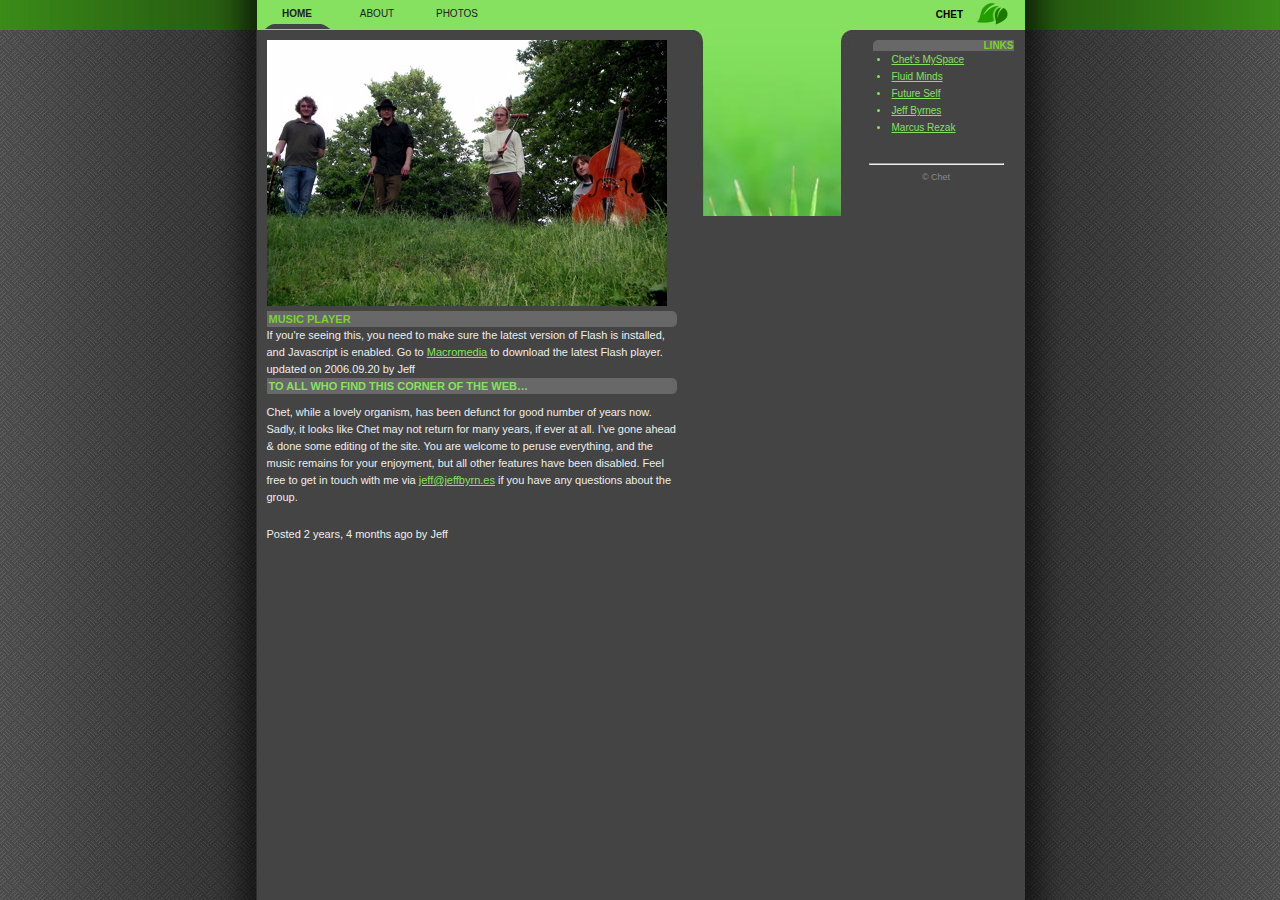
<file: index.html>
<!DOCTYPE html PUBLIC "-//W3C//DTD XHTML 1.0 Strict//EN" "http://www.w3.org/TR/xhtml1/DTD/xhtml1-strict.dtd">

<html xmlns="http://www.w3.org/1999/xhtml">

    <head profile="http://gmpg.org/xfn/11">
    <meta http-equiv="Content-Type" content="text/html; charset=UTF-8" />

    <title>Chet [the band]</title>

    <meta name="microid" content="192437f804d96edeefeba399f84c0d3f6626c765" />
    <meta name="microid" content="mailto+http:sha1:192437f804d96edeefeba399f84c0d3f6626c765" />

    <script>
    var _gaq = _gaq || [];
    _gaq.push(['_setAccount','UA-583944-2']);
    _gaq.push(['_trackPageview'],['_trackPageLoadTime']);
    (function() {
        var ga = document.createElement('script'); ga.async = true;
        ga.src = ('https:' == document.location.protocol ? 'https://ssl' : 'http://www') + '.google-analytics.com/ga.js';
        var s = document.getElementsByTagName('script')[0]; s.parentNode.insertBefore(ga, s);
    })();
    </script>

    <link rel="stylesheet" href="/style.css" media="screen" />
    <script src="/js/swfobject.js?ver=1.4.4"></script>
    <!-- <script src="//ajax.googleapis.com/ajax/libs/swfobject/2.2/swfobject.js"></script> -->

    <meta name="robots" content="index,follow,noodp,noydir" />
    <meta name="description" content="Chet, a band made up of four Berklee alumni. Currently on indefinite hiatus, but enjoy our music all the same!" />
    <meta name="keywords" content="music, Chet, Berklee, Boston, rock, bluegrass, jazz" />
</head>

<body class="home blog">
    <div id="page">
        <div id="header">
            <div id="headerimg">
                <div id="menu">

                    <!-- begin navigation bar -->
                    <ul>
                        <li class="page_item active"><a href='http://www.chetband.com'>Home</a></li>
                        <li><a href="/about/">About</a></li>
                        <li><a href="/photos/">Photos</a></li>
                    </ul>

                    <!-- end navigation bar -->

                    <div id="title">
                        <h1><a href="/">Chet</a></h1>
                    </div>

                    <div class="description">
                        wonders from the bowels of the earth
                    </div>
                </div>

            </div>
        </div><!-- end #header -->
        <div id="wrapper">
            <div id="content">

                <img src="/images/headers/2.jpg" alt="Full Band Picture" width="400" height="266" />

                <div class="post">
                    <h2><span>Music Player</span></h2>

                    <div class="entry">
                        <div id="flashcontent">

                            If you're seeing this, you need to make sure the latest version of Flash is installed, and Javascript is enabled.  Go to <a href="http://www.macromedia.com/go/getflashplayer" rel="external">Macromedia</a> to download the latest Flash player.
                        </div>

                        <script>
//<![CDATA[
                            var so = new SWFObject("/xspf_player_slim.swf?playlist_url=http%3A%2F%2Fwww%2Echetband%2Ecom%2Fxspf%5Fplaylist%2Exspf&amp;autoload=true", "music-player", "400", "15", "6", "#e6e6e6");
                            so.write("flashcontent");
//]]>
                        </script>
                    </div>
                    <small>updated on 2006.09.20 by Jeff</small>
                </div>


                <div class="post" id="post-24">

                    <h2><span><a href="/2009/07/13/to-all-who-find-u/" rel="bookmark" title="Permanent Link to To All Who Find This Corner of the Web…">To All Who Find This Corner of the Web…</a></span></h2>

                    <div class="entry">
                        <p>Chet, while a lovely organism, has been defunct for good number of years now. Sadly, it looks like Chet may not return for many years, if ever at all. I’ve gone ahead <span class="amp">&amp;</span> done some editing of the site. You are welcome to peruse everything, and the music remains for your enjoyment, but all other features have been disabled. Feel free to get in touch with me via <a href="mailto:&#106;&#101;&#102;&#102;&#64;&#106;&#101;&#102;&#102;&#98;&#121;&#114;&#110;&#46;&#101;&#115;?subject=Chet website email">jeff@jeffbyrn.es</a> if you have any questions about the group.</p>
                    </div>

                    <p class="postmetadata">Posted <span class="published_sm" title="2009-07-13T20:00:57-0500">2 years, 4 months ago</span> by Jeff</p>

                </div>

            </div><!-- end #content -->

            <div id="sidebar">
                <ul>
                    <li id="linkcat-5" class="widget widget_links"><h2 class="widgettitle">Links</h2>
                        <ul class='xoxo blogroll'>
                            <li><a href="http://www.myspace.com/chettheband" rel="me" target="" onclick="javascript:_gaq.push(['_trackEvent','outbound-blogroll','http://www.myspace.com/chettheband']);">Chet&#8217;s MySpace</a></li>
                            <li><a href="http://www.fluidmindsmusic.com/" rel="friend met colleague" title="Our friend Christian Rogala&#8217;s awesome rock band" target="" onclick="javascript:_gaq.push(['_trackEvent','outbound-blogroll','http://www.fluidmindsmusic.com/']);">Fluid Minds</a></li>
                            <li><a href="http://www.futureselfmusic.com/" rel="friend met co-worker colleague" title="Future Self, a project of Will Mitchell" target="" onclick="javascript:_gaq.push(['_trackEvent','outbound-blogroll','http://www.futureselfmusic.com/']);">Future Self</a></li>
                            <li><a href="http://jeffbyrn.es/" rel="friend met colleague" title="Jeff&#8217;s website" target="" onclick="javascript:_gaq.push(['_trackEvent','outbound-blogroll','http://www.jeffbyrn.es/']);">Jeff Byrnes</a></li>
                            <li><a href="http://www.marcusrezak.com/" rel="friend met colleague" title="Our friend Marcus Rezak&#8217;s website" target="" onclick="javascript:_gaq.push(['_trackEvent','outbound-blogroll','http://www.marcusrezak.com/']);">Marcus Rezak</a></li>

                        </ul>
                    </li>
                </ul>

                <div id="footer">
                    <hr />
                    <p>© <?php echo date('Y'); ?> Chet</p>
                </div>
            </div><!-- end #sidebar -->
        </div><!-- end #wrapper -->
    </div><!-- end #page -->
</body>
</html>
</file>
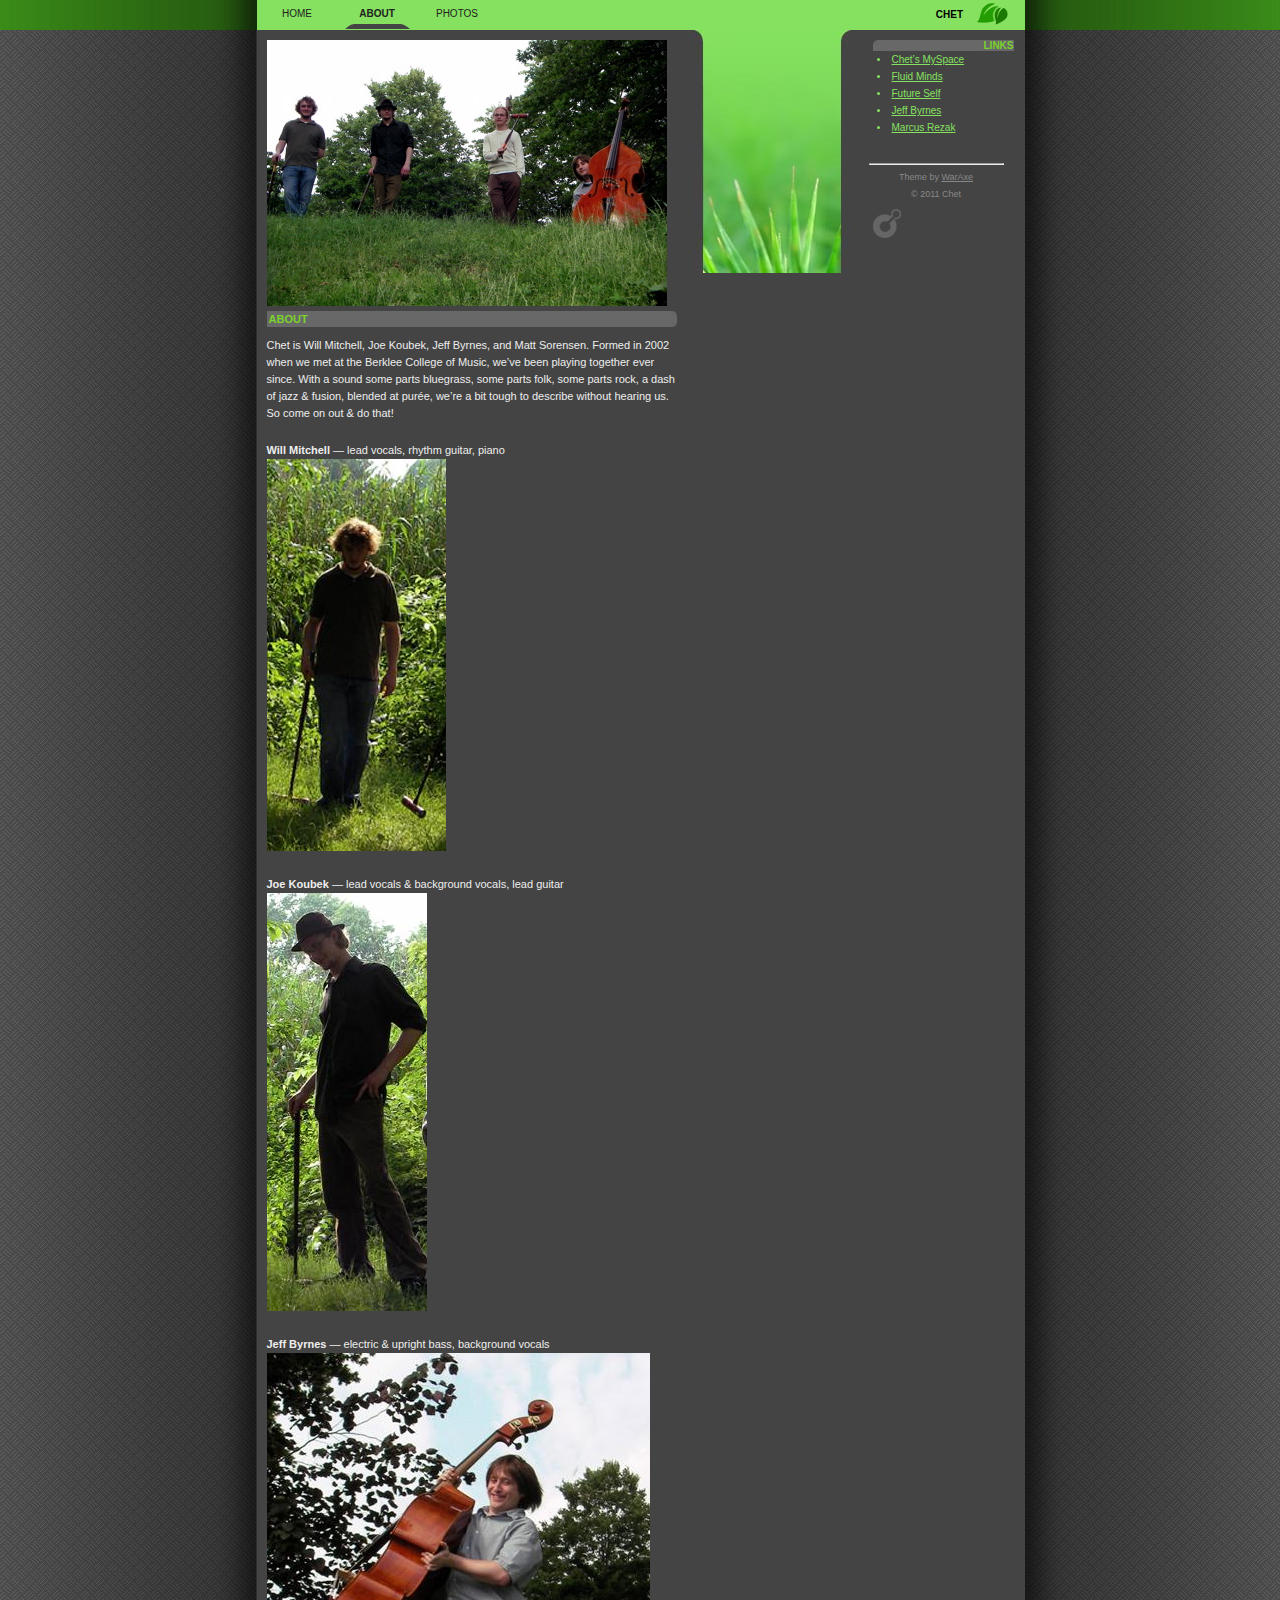
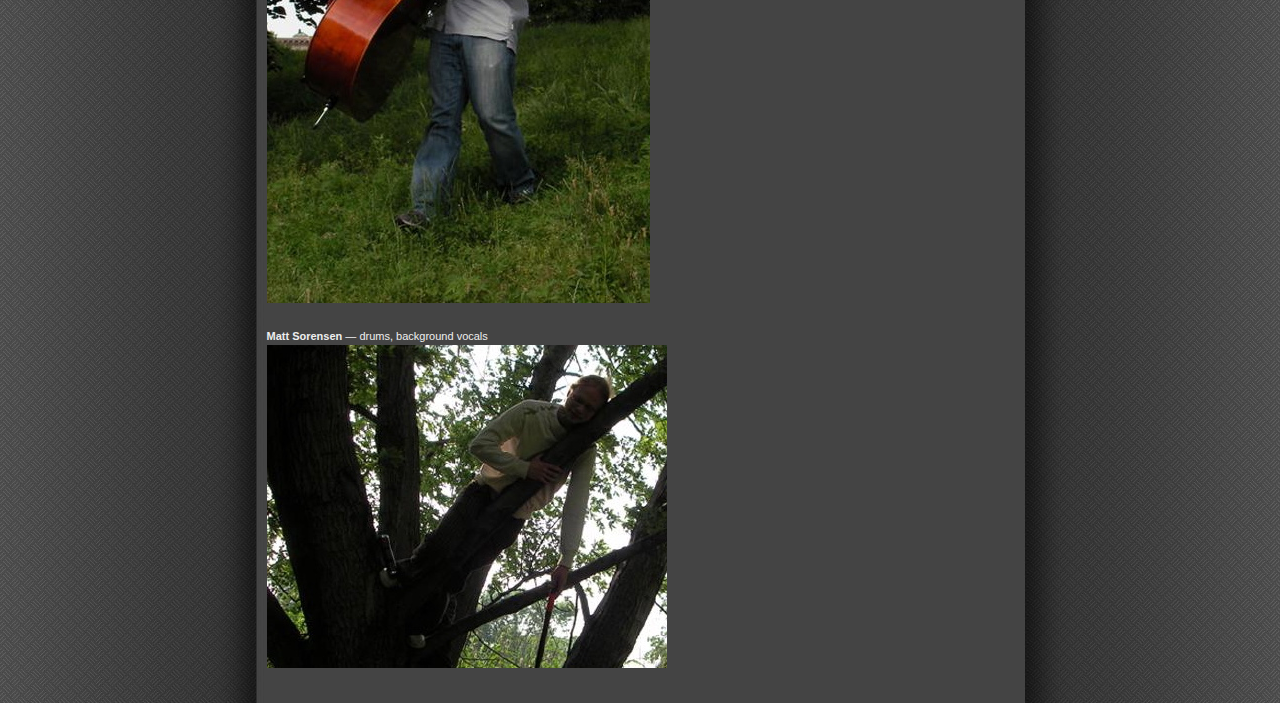
<file: about/index.html>
<!DOCTYPE html PUBLIC "-//W3C//DTD XHTML 1.0 Strict//EN" "http://www.w3.org/TR/xhtml1/DTD/xhtml1-strict.dtd">

<html xmlns="http://www.w3.org/1999/xhtml">

    <head profile="http://gmpg.org/xfn/11">
    <meta http-equiv="Content-Type" content="text/html; charset=UTF-8" />

    <title>About | Chet</title>

    <meta name="microid" content="192437f804d96edeefeba399f84c0d3f6626c765" />
    <meta name="microid" content="mailto+http:sha1:192437f804d96edeefeba399f84c0d3f6626c765" />

    <script>
    var _gaq = _gaq || [];
    _gaq.push(['_setAccount','UA-583944-2']);
    _gaq.push(['_trackPageview'],['_trackPageLoadTime']);
    (function() {
        var ga = document.createElement('script'); ga.async = true;
        ga.src = ('https:' == document.location.protocol ? 'https://ssl' : 'http://www') + '.google-analytics.com/ga.js';
        var s = document.getElementsByTagName('script')[0]; s.parentNode.insertBefore(ga, s);
    })();
    </script>

    <link rel="stylesheet" href="/style.css" media="screen" />

    <meta name="robots" content="index,follow,noodp,noydir" />
    <meta name="description" content="Chet is Will Mitchell, Joe Koubek, Jeff Byrnes, and Matt Sorensen. Formed in 2002 when we met at the Berklee College of Music, we’ve been playing together" />
</head>

<body class="page page-id-12 page-template-default">
    <div id="page">
        <div id="header">
            <div id="headerimg">
                <div id="menu">

                    <!-- begin navigation bar -->
                    <ul>
                        <li class="page_item"><a href="/">Home</a></li>
                        <li class="active"><a href="/about/">About</a></li>
                        <li><a href="/photos/">Photos</a></li>
                    </ul>

                    <!-- end navigation bar -->

                    <div id="title">
                        <h1><a href="/">Chet</a></h1>
                    </div>

                    <div class="description">
                        wonders from the bowels of the earth
                    </div>
                </div>

            </div>
        </div><!-- end #header -->
        <div id="wrapper">
            <div id="content">

                <img src="/images/headers/2.jpg" alt="Full Band Picture" width="400" height="266" />

                <div class="post" id="post-12">
                <h2><span>About</span></h2>
                    <div class="entrytext">

                        <p>Chet is Will Mitchell, Joe Koubek, Jeff Byrnes, and Matt Sorensen.  Formed in 2002 when we met at the Berklee College of Music, we’ve been playing together ever since.  With a sound some parts bluegrass, some parts folk, some parts rock, a dash of jazz <span class="amp">&amp;</span> fusion, blended at purée, we’re a bit tough to describe without hearing us.  So come on out <span class="amp">&amp;</span> do that!</p>

                        <p><strong>Will Mitchell</strong> — lead vocals, rhythm guitar, piano<br />
                        <img alt="Will Mitchell" src="/images/will.jpg" /></p>

                        <p><strong>Joe Koubek</strong> — lead vocals <span class="amp">&amp;</span> background vocals, lead guitar<br />

                        <img alt="Joe Koubek" src="/images/joe.jpg" /></p>

                        <p><strong>Jeff Byrnes</strong> — electric <span class="amp">&amp;</span> upright bass, background vocals<br />
                        <img alt="Jeff Byrnes" src="/images/jeff.jpg" /></p>

                        <p><strong>Matt Sorensen</strong> — drums, background vocals<br />
                        <img alt="Matt Sorensen" src="/images/matt.jpg" /></p>


                    </div>

                </div>

            </div><!-- end #content -->

            <div id="sidebar">
                <ul>
                    <li id="linkcat-5" class="widget widget_links"><h2 class="widgettitle">Links</h2>
                        <ul class='xoxo blogroll'>
                            <li><a href="http://www.myspace.com/chettheband" rel="me" target="" onclick="javascript:_gaq.push(['_trackEvent','outbound-blogroll','http://www.myspace.com/chettheband']);">Chet&#8217;s MySpace</a></li>
                            <li><a href="http://www.fluidmindsmusic.com/" rel="friend met colleague" title="Our friend Christian Rogala&#8217;s awesome rock band" target="" onclick="javascript:_gaq.push(['_trackEvent','outbound-blogroll','http://www.fluidmindsmusic.com/']);">Fluid Minds</a></li>
                            <li><a href="http://www.futureselfmusic.com/" rel="friend met co-worker colleague" title="Future Self, a project of Will Mitchell" target="" onclick="javascript:_gaq.push(['_trackEvent','outbound-blogroll','http://www.futureselfmusic.com/']);">Future Self</a></li>
                            <li><a href="http://thejeffbyrnes.com/" rel="friend met colleague" title="Jeff&#8217;s website/blog" target="" onclick="javascript:_gaq.push(['_trackEvent','outbound-blogroll','http://thejeffbyrnes.com/']);">Jeff Byrnes</a></li>
                            <li><a href="http://www.marcusrezak.com/" rel="friend met colleague" title="Our friend Marcus Rezak&#8217;s website" target="" onclick="javascript:_gaq.push(['_trackEvent','outbound-blogroll','http://www.marcusrezak.com/']);">Marcus Rezak</a></li>

                        </ul>
                    </li>
                </ul>

                <div id="footer">
                    <hr />
                    <p>Theme by <a href="http://www.negative99.com">WarAxe</a><br />
                    © 2011 Chet<br />
                    <a href="http://fullahead.org" title="designed by fullahead.org" class="fullAhead"></a></p>
                </div>
            </div><!-- end #sidebar -->
        </div><!-- end #wrapper -->
    </div><!-- end #page -->
</body>
</html>
</file>
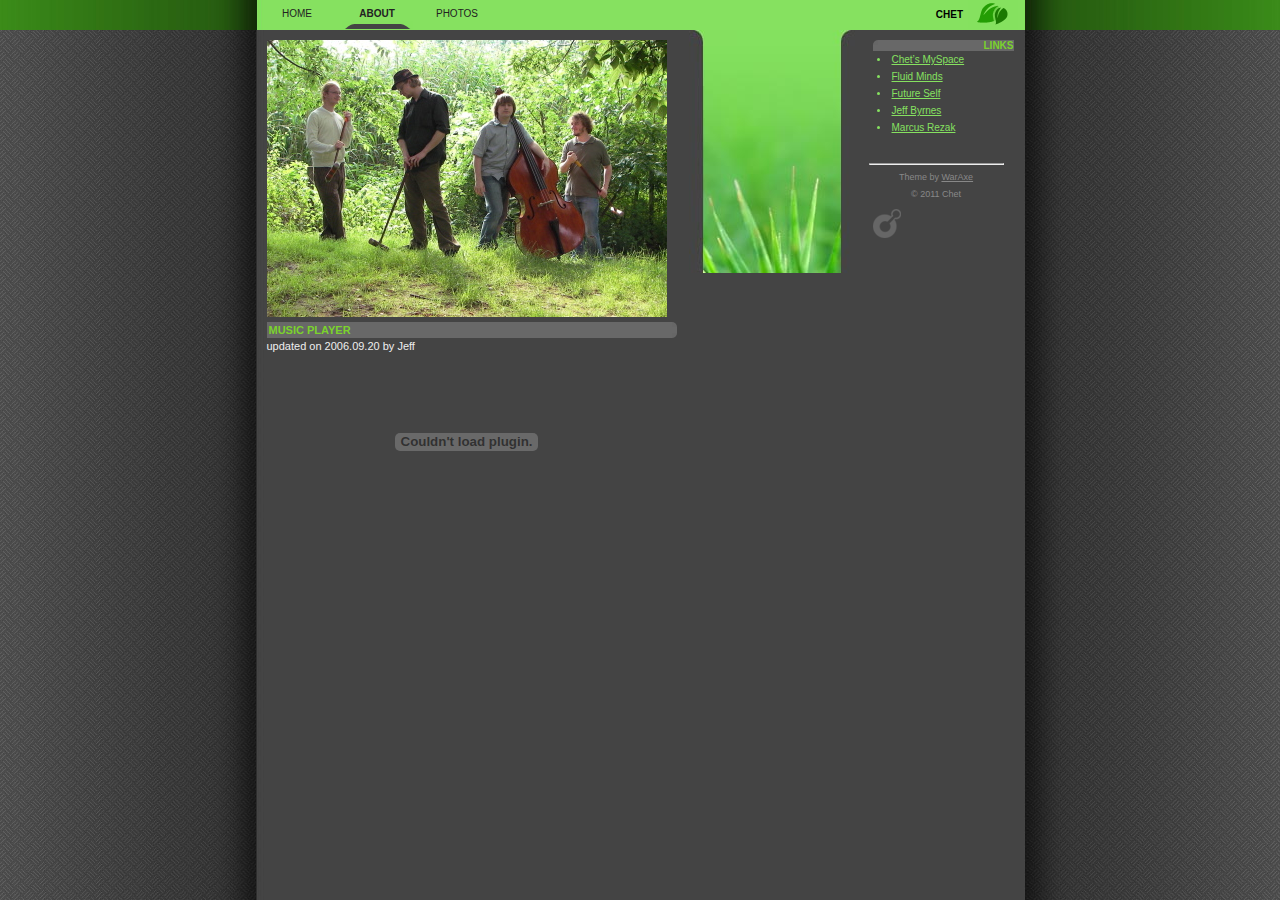
<file: music/index.html>
<!DOCTYPE html PUBLIC "-//W3C//DTD XHTML 1.0 Strict//EN" "http://www.w3.org/TR/xhtml1/DTD/xhtml1-strict.dtd">

<html xmlns="http://www.w3.org/1999/xhtml">

    <head profile="http://gmpg.org/xfn/11">
    <meta http-equiv="Content-Type" content="text/html; charset=UTF-8" />

    <title>Music -- Chet</title>

    <meta name="microid" content="192437f804d96edeefeba399f84c0d3f6626c765" />
    <meta name="microid" content="mailto+http:sha1:192437f804d96edeefeba399f84c0d3f6626c765" />

    <script>
    var _gaq = _gaq || [];
    _gaq.push(['_setAccount','UA-583944-2']);
    _gaq.push(['_trackPageview'],['_trackPageLoadTime']);
    (function() {
        var ga = document.createElement('script'); ga.async = true;
        ga.src = ('https:' == document.location.protocol ? 'https://ssl' : 'http://www') + '.google-analytics.com/ga.js';
        var s = document.getElementsByTagName('script')[0]; s.parentNode.insertBefore(ga, s);
    })();
    </script>

    <link rel="stylesheet" href="/style.css" media="screen" />
    <script src="/js/swfobject.js?ver=1.4.4"></script>
    <!-- <script src="//ajax.googleapis.com/ajax/libs/swfobject/2.2/swfobject.js"></script> -->

    <meta name="robots" content="index,follow,noodp,noydir" />
    <meta name="description" content="Chet, a band made up of four Berklee alumni. Currently on indefinite hiatus, but enjoy our music all the same!" />
    <meta name="keywords" content="music, Chet, Berklee, Boston, rock, bluegrass, jazz" />
</head>
<body class="page page-id-12 page-template-default">
    <div id="page">
        <div id="header">
            <div id="headerimg">
                <div id="menu">

                    <!-- begin navigation bar -->
                    <ul>
                        <li class="page_item"><a href="/">Home</a></li>
                        <li class="active"><a href="/about/">About</a></li>
                        <li><a href="/photos/">Photos</a></li>
                    </ul>

                    <!-- end navigation bar -->

                    <div id="title">
                        <h1><a href="/">Chet</a></h1>
                    </div>

                    <div class="description">
                        wonders from the bowels of the earth
                    </div>
                </div>

            </div>
        </div><!-- end #header -->

        <div id="wrapper">
            <div id="content">
                <div id="text">
                    <img src="/images/theband_fens.jpg" />

                    <div class="post" id="post-2">
                        <h2><span>Music Player</span></h2>
                        <small>updated on 2006.09.20 by Jeff</small>

                        <div class="entry">
                            <p>
                            <object classid="clsid:d27cdb6e-ae6d-11cf-96b8-444553540000" codebase="http://fpdownload.macromedia.com/pub/shockwave/cabs/flash/swflash.cab#version=7,0,0,0" id="xspf_player" align="middle" height="153" width="400">
                                <param name="allowScriptAccess" value="sameDomain">
                                <param name="movie" value="xspf_player.swf?playlist_url=http%3A%2F%2Fwww%2Echetband%2Ecom%2Fxspf%5Fplaylist%2Exspf&autoload=true">
                                <param name="quality" value="high">
                                <param name="bgcolor" value="#e6e6e6">
                                <embed src="xspf_player.swf?playlist_url=http%3A%2F%2Fwww%2Echetband%2Ecom%2Fxspf%5Fplaylist%2Exspf&autoload=true" quality="high" bgcolor="#e6e6e6" name="xspf_player" allowscriptaccess="sameDomain" type="application/x-shockwave-flash" pluginspage="http://www.macromedia.com/go/getflashplayer" align="center" height="153" width="400">
                            </object>
                            </p>
                        </div>
                    </div>
                </div>

                <div id="image">
                    <div id="plant"></div>
                </div>
            </div><!-- end #content -->

            <div id="sidebar">
                <ul>
                    <li id="linkcat-5" class="widget widget_links"><h2 class="widgettitle">Links</h2>
                        <ul class='xoxo blogroll'>
                            <li><a href="http://www.myspace.com/chettheband" rel="me" target="" onclick="javascript:_gaq.push(['_trackEvent','outbound-blogroll','http://www.myspace.com/chettheband']);">Chet&#8217;s MySpace</a></li>
                            <li><a href="http://www.fluidmindsmusic.com/" rel="friend met colleague" title="Our friend Christian Rogala&#8217;s awesome rock band" target="" onclick="javascript:_gaq.push(['_trackEvent','outbound-blogroll','http://www.fluidmindsmusic.com/']);">Fluid Minds</a></li>
                            <li><a href="http://www.futureselfmusic.com/" rel="friend met co-worker colleague" title="Future Self, a project of Will Mitchell" target="" onclick="javascript:_gaq.push(['_trackEvent','outbound-blogroll','http://www.futureselfmusic.com/']);">Future Self</a></li>
                            <li><a href="http://thejeffbyrnes.com/" rel="friend met colleague" title="Jeff&#8217;s website/blog" target="" onclick="javascript:_gaq.push(['_trackEvent','outbound-blogroll','http://thejeffbyrnes.com/']);">Jeff Byrnes</a></li>
                            <li><a href="http://www.marcusrezak.com/" rel="friend met colleague" title="Our friend Marcus Rezak&#8217;s website" target="" onclick="javascript:_gaq.push(['_trackEvent','outbound-blogroll','http://www.marcusrezak.com/']);">Marcus Rezak</a></li>

                        </ul>
                    </li>
                </ul>

                <div id="footer">
                    <hr />
                    <p>Theme by <a href="http://www.negative99.com">WarAxe</a><br />
                    © 2011 Chet<br />
                    <a href="http://fullahead.org" title="designed by fullahead.org" class="fullAhead"></a></p>
                </div>
            </div><!-- end #sidebar -->
        </div><!-- end #wrapper -->
    </div><!-- end #page -->
</body>
</html>
</file>
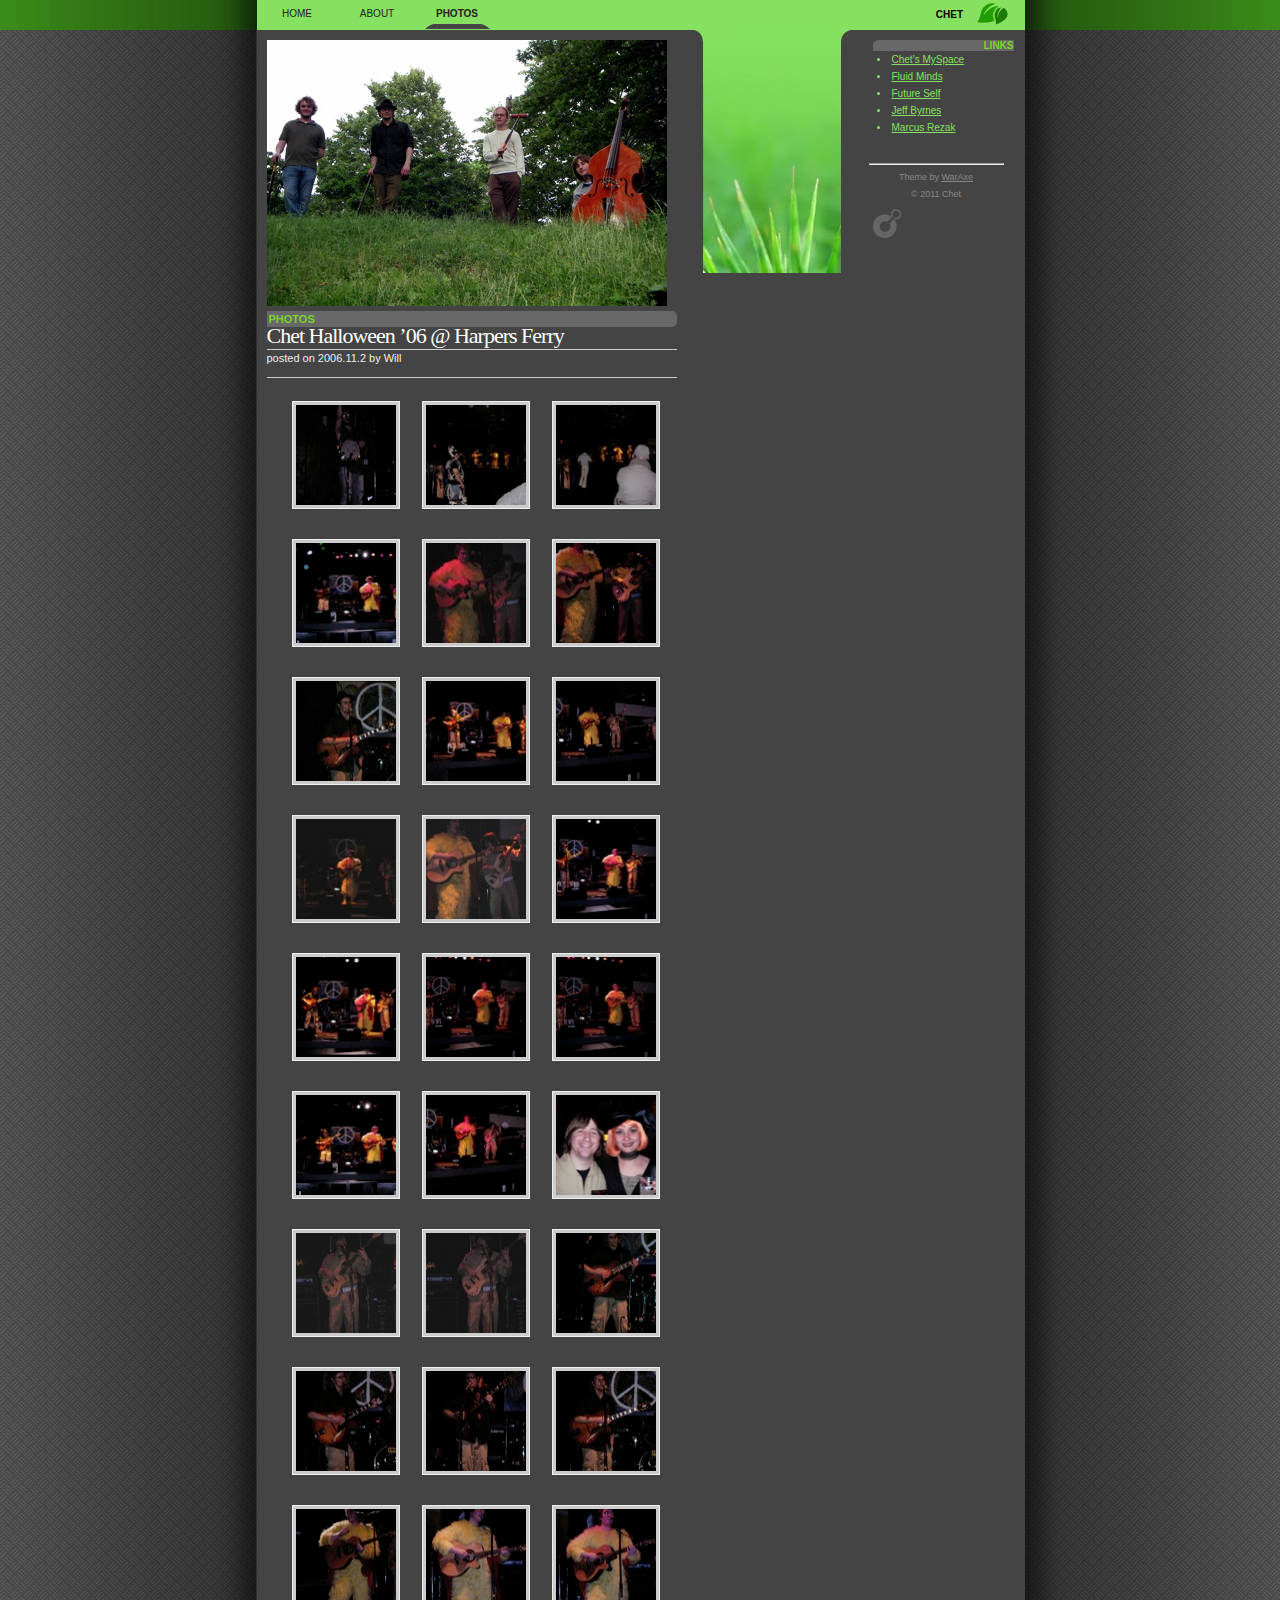
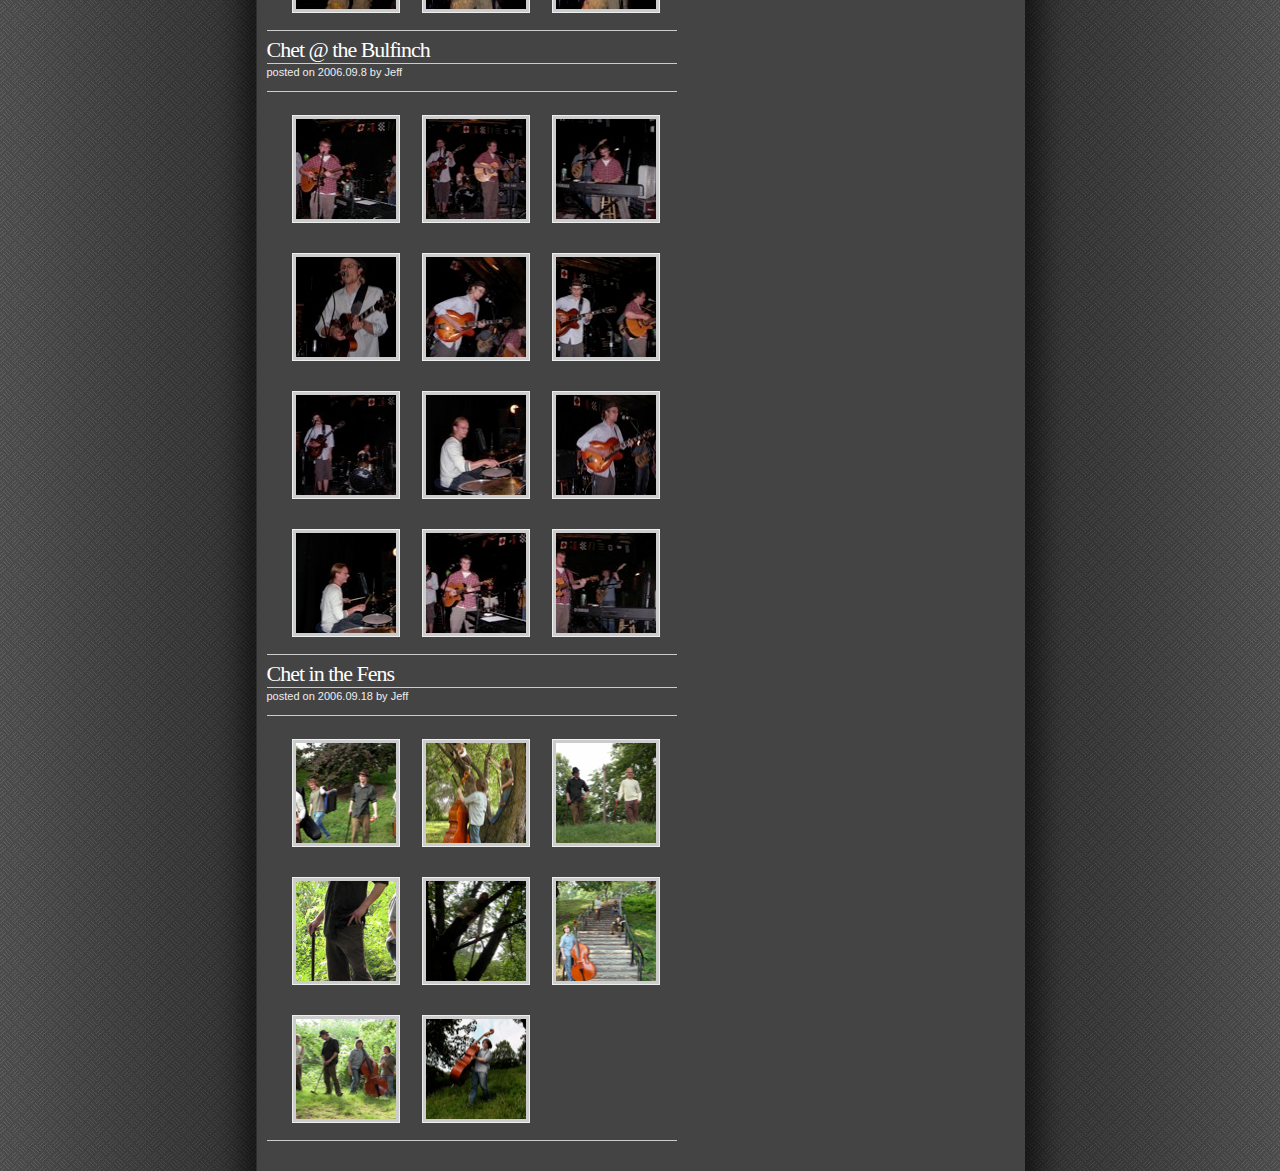
<file: photos/index.html>
<!DOCTYPE html PUBLIC "-//W3C//DTD XHTML 1.0 Strict//EN" "http://www.w3.org/TR/xhtml1/DTD/xhtml1-strict.dtd">

<html xmlns="http://www.w3.org/1999/xhtml">

    <head profile="http://gmpg.org/xfn/11">
    <meta http-equiv="Content-Type" content="text/html; charset=UTF-8" />

    <title>Photos | Chet</title>

    <meta name="microid" content="192437f804d96edeefeba399f84c0d3f6626c765" />
    <meta name="microid" content="mailto+http:sha1:192437f804d96edeefeba399f84c0d3f6626c765" />

    <script>
    var _gaq = _gaq || [];
    _gaq.push(['_setAccount','UA-583944-2']);
    _gaq.push(['_trackPageview'],['_trackPageLoadTime']);
    (function() {
        var ga = document.createElement('script'); ga.async = true;
        ga.src = ('https:' == document.location.protocol ? 'https://ssl' : 'http://www') + '.google-analytics.com/ga.js';
        var s = document.getElementsByTagName('script')[0]; s.parentNode.insertBefore(ga, s);
    })();
    </script>

    <link rel="stylesheet" href="/style.css" media="screen" />

    <meta name="robots" content="index,follow,noodp,noydir" />
    <meta name="description" content="Chet Halloween '06 @ Harpers Ferry posted on 2006.11.2 by" />
</head>

<body class="page page-id-14 page-template-default">
    <div id="page">
        <div id="header">
            <div id="headerimg">
                <div id="menu">

                    <!-- begin navigation bar -->
                    <ul>
                        <li class="page_item"><a href="/">Home</a></li>
                        <li><a href="/about/">About</a></li>
                        <li class="active"><a href="/photos/">Photos</a></li>
                    </ul>

                    <!-- end navigation bar -->

                    <div id="title">
                        <h1><a href="/">Chet</a></h1>
                    </div>

                    <div class="description">
                        wonders from the bowels of the earth
                    </div>
                </div>

            </div>
        </div><!-- end #header -->
        <div id="wrapper">
            <div id="content">

                <img src="/images/headers/2.jpg" alt="Full Band Picture" width="400" height="266" />

                <div class="post" id="post-14">
                <h2><span>Photos</span></h2>
                    <div class="entrytext">

                        <div class="post" id="post-halloween06">
                        <div class="entry">
                        <div class="title-pics">Chet Halloween ’06 @ Harpers Ferry</div>
                        <p class="small"><small>posted on 2006.11.2 by Will</small></p>

                        <ul class="gallery">
                            <li><a rel="lightbox" title="Blake" href="/pics/halloween06/images/blakeharpers1.jpg" ><img alt="blakeharpers1" src="/pics/halloween06/thumbnails/blakeharpers1.jpg" /></a></li>
                            <li><a rel="lightbox" href="/pics/halloween06/images/crowdshot1.jpg" ><img alt="crowdshot1" src="/pics/halloween06/thumbnails/crowdshot1.jpg" /></a></li>
                            <li><a rel="lightbox" href="/pics/halloween06/images/groupharpers1.jpg" ><img alt="groupharpers1" src="/pics/halloween06/thumbnails/groupharpers1.jpg" /></a></li>
                            <li><a rel="lightbox" href="/pics/halloween06/images/groupharpers10.jpg" ><img alt="groupharpers10" src="/pics/halloween06/thumbnails/groupharpers10.jpg" /></a></li>

                            <li><a rel="lightbox" href="/pics/halloween06/images/groupharpers12.jpg" ><img alt="groupharpers12" src="/pics/halloween06/thumbnails/groupharpers12.jpg" /></a></li>
                            <li><a rel="lightbox" href="/pics/halloween06/images/groupharpers13.jpg" ><img alt="groupharpers13" src="/pics/halloween06/thumbnails/groupharpers13.jpg" /></a></li>
                            <li><a rel="lightbox" href="/pics/halloween06/images/groupharpers14.jpg" ><img alt="groupharpers14" src="/pics/halloween06/thumbnails/groupharpers14.jpg" /></a></li>
                            <li><a rel="lightbox" href="/pics/halloween06/images/groupharpers15.jpg" ><img alt="groupharpers15" src="/pics/halloween06/thumbnails/groupharpers15.jpg" /></a></li>
                            <li><a rel="lightbox" href="/pics/halloween06/images/groupharpers16.jpg" ><img alt="groupharpers16" src="/pics/halloween06/thumbnails/groupharpers16.jpg" /></a></li>
                            <li><a rel="lightbox" href="/pics/halloween06/images/groupharpers2.jpg" ><img alt="groupharpers2" src="/pics/halloween06/thumbnails/groupharpers2.jpg" /></a></li>
                            <li><a rel="lightbox" href="/pics/halloween06/images/groupharpers3.jpg" ><img alt="groupharpers3" src="/pics/halloween06/thumbnails/groupharpers3.jpg" /></a></li>
                            <li><a rel="lightbox" href="/pics/halloween06/images/groupharpers4.jpg" ><img alt="groupharpers4" src="/pics/halloween06/thumbnails/groupharpers4.jpg" /></a></li>
                            <li><a rel="lightbox" href="/pics/halloween06/images/groupharpers5.jpg" ><img alt="groupharpers5" src="/pics/halloween06/thumbnails/groupharpers5.jpg" /></a></li>

                            <li><a rel="lightbox" href="/pics/halloween06/images/groupharpers6.jpg" ><img alt="groupharpers6" src="/pics/halloween06/thumbnails/groupharpers6.jpg" /></a></li>
                            <li><a rel="lightbox" href="/pics/halloween06/images/groupharpers7.jpg" ><img alt="groupharpers7" src="/pics/halloween06/thumbnails/groupharpers7.jpg" /></a></li>
                            <li><a rel="lightbox" href="/pics/halloween06/images/groupharpers8.jpg" ><img alt="groupharpers8" src="/pics/halloween06/thumbnails/groupharpers8.jpg" /></a></li>
                            <li><a rel="lightbox" href="/pics/halloween06/images/groupharpers9.jpg" ><img alt="groupharpers9" src="/pics/halloween06/thumbnails/groupharpers9.jpg" /></a></li>
                            <li><a rel="lightbox" title="Jeff &#038; Alison" href="/pics/halloween06/images/jeff&#038;alli.jpg" ><img alt="jeff&#038;alli" src="/pics/halloween06/thumbnails/jeff&#038;alli.jpg" /></a></li>
                            <li><a rel="lightbox" title="Jeff" href="/pics/halloween06/images/jeffharpers1.jpg" ><img alt="jeffharpers1" src="/pics/halloween06/thumbnails/jeffharpers1.jpg" /></a></li>
                            <li><a rel="lightbox" title="Jeff" href="/pics/halloween06/images/jeffharpers2.jpg" ><img alt="jeffharpers2" src="/pics/halloween06/thumbnails/jeffharpers2.jpg" /></a></li>
                            <li><a rel="lightbox" title="Jeff" href="/pics/halloween06/images/joeharpers1.jpg" ><img alt="joeharpers1" src="/pics/halloween06/thumbnails/joeharpers1.jpg" /></a></li>
                            <li><a rel="lightbox" title="Joe" href="/pics/halloween06/images/joeharpers2.jpg" ><img alt="joeharpers2" src="/pics/halloween06/thumbnails/joeharpers2.jpg" /></a></li>

                            <li><a rel="lightbox" title="Joe" href="/pics/halloween06/images/joeharpers4.jpg" ><img alt="joeharpers4" src="/pics/halloween06/thumbnails/joeharpers4.jpg" /></a></li>
                            <li><a rel="lightbox" title="Joe" href="/pics/halloween06/images/joeharpers7.jpg" ><img alt="joeharpers7" src="/pics/halloween06/thumbnails/joeharpers7.jpg" /></a></li>
                            <li><a rel="lightbox" title="Will" href="/pics/halloween06/images/willharpers1.jpg" ><img alt="willharpers1" src="/pics/halloween06/thumbnails/willharpers1.jpg" /></a></li>
                            <li><a rel="lightbox" title="Will" href="/pics/halloween06/images/willharpers2.jpg" ><img alt="willharpers2" src="/pics/halloween06/thumbnails/willharpers2.jpg" /></a></li>
                            <li><a rel="lightbox" title="Will" href="/pics/halloween06/images/willharpers3.jpg" ><img alt="willharpers3" src="/pics/halloween06/thumbnails/willharpers3.jpg" /></a></li>
                        </ul>
                        </div>
                        </div>

                        <div class="post" id="post-bulfinch">
                        <div class="entry">
                        <div class="title-pics">Chet @ the Bulfinch</div>

                        <p class="small"><small>posted on 2006.09.8 by Jeff</small></p>

                        <ul class="gallery">
                            <li><a rel="lightbox" title="Almost the whole band..." href="/pics/chet_bulfinch/images/almost_everybody.jpg" ><img alt="almost_everybody" src="/pics/chet_bulfinch/thumbnails/almost_everybody.jpg" /></a></li>
                            <li><a rel="lightbox" title="Here's Chet!" href="/pics/chet_bulfinch/images/full_band.jpg" ><img alt="full_band" src="/pics/chet_bulfinch/thumbnails/full_band.jpg" /></a></li>
                            <li><a rel="lightbox" title="Will at the piano" href="/pics/chet_bulfinch/images/will_at_the_ivories.jpg" ><img alt="will_at_the_ivories" src="/pics/chet_bulfinch/thumbnails/will_at_the_ivories.jpg" /></a></li>
                            <li><a rel="lightbox" title="Joe up close" href="/pics/chet_bulfinch/images/joe_close.jpg" ><img alt="Joe up close" src="/pics/chet_bulfinch/thumbnails/joe_close.jpg" /></a></li>
                            <li><a rel="lightbox" title="Joe takin' a solo" href="/pics/chet_bulfinch/images/joe_rockin.jpg" ><img alt="Joe rockin'" src="/pics/chet_bulfinch/thumbnails/joe_rockin.jpg" /></a></li>
                            <li><a rel="lightbox" title="Joe &#038; Will" href="/pics/chet_bulfinch/images/joe_will.jpg" ><img alt="Joe &#038; Will" src="/pics/chet_bulfinch/thumbnails/joe_will.jpg" /></a></li>
                            <li><a rel="lightbox" title="Joe talking to the crowd" href="/pics/chet_bulfinch/images/joey_talky.jpg" ><img alt="Joey talky" src="/pics/chet_bulfinch/thumbnails/joey_talky.jpg" /></a></li>

                            <li><a rel="lightbox" title="Matt" href="/pics/chet_bulfinch/images/matt.jpg" ><img alt="Matt" src="/pics/chet_bulfinch/thumbnails/matt.jpg" /></a></li>
                            <li><a rel="lightbox" title="More Joe!" href="/pics/chet_bulfinch/images/more_joe.jpg" ><img alt="More Joe" src="/pics/chet_bulfinch/thumbnails/more_joe.jpg" /></a></li>
                            <li><a rel="lightbox" title="More Matt!" href="/pics/chet_bulfinch/images/more_matt.jpg" ><img alt="More Matt" src="/pics/chet_bulfinch/thumbnails/more_matt.jpg" /></a></li>
                            <li><a rel="lightbox" title="The band, from another angle" href="/pics/chet_bulfinch/images/the_band_from_a_different_angle.jpg" ><img alt="The band, from another angle" src="/pics/chet_bulfinch/thumbnails/the_band_from_a_different_angle.jpg" /></a></li>
                            <li><a rel="lightbox" title="Will &#038; Jeff" href="/pics/chet_bulfinch/images/will_&#038;_jeff.jpg" ><img alt="Will &#038; Jeff" src="/pics/chet_bulfinch/thumbnails/will_&#038;_jeff.jpg" /></a></li>
                        </ul>
                        </div>
                        </div>

                        <div class="post" id="post-fens">
                        <div class="entry">
                        <div class="title-pics">Chet in the Fens</div>

                        <p class="small"><small>posted on 2006.09.18 by Jeff</small></p>

                        <ul class="gallery">
                            <li><a rel="lightbox" title="Action shot!" href="/pics/fens/action_shot.jpg" ><img alt="Action Shot" src="/pics/fens/thumbnails/action_shot.jpg" /></a></li>
                            <li><a rel="lightbox" title="Here's Chet!" href="/pics/fens/band_fens_tree.jpg" ><img alt="The band in a tree" src="/pics/fens/thumbnails/band_fens_tree.jpg" /></a></li>
                            <li><a rel="lightbox" title="Fens silliness" href="/pics/fens/fens_silliness.jpg" ><img alt="Fens silliness" src="/pics/fens/thumbnails/fens_silliness.jpg" /></a></li>
                            <li><a rel="lightbox" title="Joe Koubek. Pimptastic" href="/pics/fens/joe_fens.jpg" ><img alt="Joe Koubek. Pimptastic" src="/pics/fens/thumbnails/joe_fens.jpg" /></a></li>
                            <li><a rel="lightbox" title="Matt snoozing in a tree" href="/pics/fens/matt_tree.jpg" ><img alt="Matt snoozing in a tree" src="/pics/fens/thumbnails/matt_tree.jpg" /></a></li>
                            <li><a rel="lightbox" title="Stairway shot" href="/pics/fens/stairs_fens.jpg" ><img alt="Stairway shot" src="/pics/fens/thumbnails/stairs_fens.jpg" /></a></li>
                            <li><a rel="lightbox" title="Chet" href="/pics/fens/theband_fens.jpg" ><img alt="Chet" src="/pics/fens/thumbnails/theband_fens.jpg" /></a></li>

                            <li><a rel="lightbox" title="Jeff &#038; his bass" href="/pics/fens/jeff_hill.jpg" ><img alt="Jeff &#038; his bass" src="/pics/fens/thumbnails/jeff_hill.jpg" /></a></li>
                        </ul>
                        </div>
                        </div>


                    </div>
                </div>

            </div><!-- end #content -->

            <div id="sidebar">
                <ul>
                    <li id="linkcat-5" class="widget widget_links"><h2 class="widgettitle">Links</h2>
                        <ul class='xoxo blogroll'>
                            <li><a href="http://www.myspace.com/chettheband" rel="me" target="" onclick="javascript:_gaq.push(['_trackEvent','outbound-blogroll','http://www.myspace.com/chettheband']);">Chet&#8217;s MySpace</a></li>
                            <li><a href="http://www.fluidmindsmusic.com/" rel="friend met colleague" title="Our friend Christian Rogala&#8217;s awesome rock band" target="" onclick="javascript:_gaq.push(['_trackEvent','outbound-blogroll','http://www.fluidmindsmusic.com/']);">Fluid Minds</a></li>
                            <li><a href="http://www.futureselfmusic.com/" rel="friend met co-worker colleague" title="Future Self, a project of Will Mitchell" target="" onclick="javascript:_gaq.push(['_trackEvent','outbound-blogroll','http://www.futureselfmusic.com/']);">Future Self</a></li>
                            <li><a href="http://thejeffbyrnes.com/" rel="friend met colleague" title="Jeff&#8217;s website/blog" target="" onclick="javascript:_gaq.push(['_trackEvent','outbound-blogroll','http://thejeffbyrnes.com/']);">Jeff Byrnes</a></li>
                            <li><a href="http://www.marcusrezak.com/" rel="friend met colleague" title="Our friend Marcus Rezak&#8217;s website" target="" onclick="javascript:_gaq.push(['_trackEvent','outbound-blogroll','http://www.marcusrezak.com/']);">Marcus Rezak</a></li>

                        </ul>
                    </li>
                </ul>

                <div id="footer">
                    <hr />
                    <p>Theme by <a href="http://www.negative99.com">WarAxe</a><br />
                    © 2011 Chet<br />
                    <a href="http://fullahead.org" title="designed by fullahead.org" class="fullAhead"></a></p>
                </div>
            </div><!-- end #sidebar -->
        </div><!-- end #wrapper -->
    </div><!-- end #page -->
</body>
</html>
</file>
<file: style.css>
/*
  Theme Name: Greenery
  Theme URI:  http://www.negative99.com/archive/category/wp-themes/
  Description: Snazzy dark grey theme with splashs of greenery (hence the name).  This is a port of
      the open-source template by Pat Heard ( FullAhead.org ) of the same name.
  Author: Steve Mooradian
  Author URI: http://www.negative99.com
  Live Demo: http://demo.negative99.com/wordpress/?wptheme=Greenery

  The CSS, XHTML and design is released under GPL:
  http://www.opensource.org/licenses/gpl-license.php

  Send feedback to steve at negative99 dot com

  Changelog:
    v1.0
      First Release
    v1.1
      Added Widgets support (special thanks to x2nie at yahoo dot com)
    v1.2
      Fixed WordPress 2.1 issues with posts, pages, categories, etc.

*/

/* @group -----------Block Level Elements-------------- */

/* Reset Styles */
/* @group Reset Styles */
html, div, span, applet, object, iframe, h1, h2, h3, h4, h5, h6, p, blockquote, pre, a, abbr, acronym, address, big, cite, code, del, dfn, em, font, img, ins, kbd, q, s, samp, small, strike, strong, sub, sup, tt, var, dl, dt, dd, ol, ul, li, fieldset, form, label, legend, table, caption, tbody, tfoot, thead, tr, th, td {
  margin: 0;
  padding: 0;
  border: 0;
  outline: 0;
  font-weight: inherit;
  font-style: inherit;
  font-size: 100%;
  font-family: inherit;
  vertical-align: baseline;
  background: transparent;
}

/* remember to define focus styles! */
:focus {
  outline: 0;
}

ol, ul {
  list-style: none;
}

/* tables still need 'cellspacing="0"' in the markup */
table {
  border-collapse: collapse;
  border-spacing: 0;
}

caption, th, td {
  text-align: left;
  font-weight: normal;
}

blockquote:before, blockquote:after,
q:before, q:after {
  content: "";
}

blockquote, q {
  quotes: "" "";
}

/* @end */

body {
  margin: 0;
  padding: 0;
  border: 0;
  outline: 0;
  text-align: center;
  vertical-align: baseline;
  font: normal normal 10px/170% verdana, arial, sans-serif;
  color: #EEE;
  background: #585858 url(images/bg_body.jpg) repeat-y top center;
}

#page {
  position: relative;
}

#header {
  width: 100%;
  margin: 0 auto;
  border: 0;
  height: 3em;
  background: #585858 url(images/bg_header.jpg) repeat-y top center;
}

#headerimg {

}

.description {
  display: none;
}

#wrapper {
  position: relative;
  display: block;
  width: 767px;
  height: auto;
  margin: 0 auto;
  padding: 0;
  text-align: left;
}

#content {
  float: left;
  position: absolute;
  display: block;
  width: 410px;
  padding: 10px 5px 20px 10px;
  font-size: 1.1em;
}

#content ul {
  list-style-image: url(images/li_bullet.gif);
}

#sidebar {
  float: right;
  display: block;
  position: relative;
  width: 185px;
  padding: 10px 10px 10px 140px;
  background: url(images/plants.jpg) no-repeat top left;
}

#footer {
  float: right;
  display: block;
  margin: 0 auto;
  text-align: center;
  padding: 10px;
  width: 135px;
  color: #888;
  font-size: 0.9em;
}

#menu {
  width: 766px;
  margin: 0 auto;
  padding: 0;
  text-align: left;
}

#menu ul {
  margin: 0;
  padding: 0;
  line-height: normal;
}

#menu ul li {
  width: 8em;
  display: inline;
  float: left;
  padding-top: 0.8em;
  list-style: none;
  text-align: center;
}

#menu ul li a {
  display: block;
  text-decoration: none;
  text-transform: uppercase;
  padding-bottom: 1.0em;
  color: #222;
}

#menu ul li a:hover,
#menu ul li a:active, .active {
  font-weight: bold;
  color: #111;
  background: url(images/menu_tab.gif) no-repeat bottom center;
}

.sideMenu {
  padding: 10px 0;
}

.sideMenu a {
  display: block;
  text-align: right;
  text-decoration: none;
  margin-bottom: 1px;
}

.sideMenu a span {
  display: block;
  padding: 1px;
}

.sideMenu a:hover {
  background: #686868 url(images/rounded_tl.gif) no-repeat top left;
}

.sideMenu a:hover span {
  background: url(images/rounded_bl.gif) no-repeat bottom left;
}

#title {
  padding: 0.6em 55px 0.6em 0;
  margin-right: 0.5em;
  float: right;
  background: url(images/logo_greenery.gif) no-repeat top right;
}

#title h1 {
  display: inline;
  color: #222;
  background-color: #86E160;
  background-image: none;
}

/* @end */

/* @group -------------Headings------------- */

h1 {
  display: inline;
  color: #222;
  background-color: #86E160;
  background-image: none;
  clear: both;
  margin: 10px 0;
  font: 700 1em verdana, sans-serif;
  text-transform: uppercase;
  color: #7BD32C;
}

h1 a {
  clear: both;
  margin: 10px 0;
  font: 700 1em verdana, sans-serif;
  text-transform: uppercase;
  color: #000;
  text-decoration: none;
}

h2 {
  /

*clear: both;*/
  margin: 10px 0;
  font: 700 1em verdana, sans-serif;
  text-transform: uppercase;
  color: #7BD32C;
  background: #686868 url(images/rounded_tr.gif) no-repeat top right;
}

h2 span {
  display: block;
  padding: 2px;
  background: url(images/rounded_br.gif) no-repeat bottom right;
}

h3 {
  clear: both;
  margin: 10px 0;
  font: 700 1em verdana, sans-serif;
  text-transform: uppercase;
  color: #7BD32C;
}

h4 {

}

h5 {

}

/* @end */

/* @group -------------The Post------------- */

#wrapper ol li {
  color: #9BE4FF;
}

#wrapper ol li span {
  color: #EEE;
  padding: 2px;
}

#wrapper ul {
  padding-bottom: 6px;
}

#wrapper ul li {
  margin-left: 2px;
  padding-left: 2px;
}

p {
  padding-top: 10px !important;
  padding-top: 3px;
  padding-bottom: 10px !important;
  padding-bottom: 3px;
}

a {
  color: #86E160;
}

a:visited {

}

a:hover {
  color: #FFF;
}

textarea {
  width: 98%;
}

input {
  width: 70%;
}

input,
textarea {
  padding: 1px 3px;
  margin: 5px 0;
  font: 1em verdana, arial, sans-serif;
  color: #EEE;
  background-color: #777;
  border: 1px solid #999;
}

input:hover,
input:focus,
textarea:hover,
textarea:focus {
  color: #FFF;
  background-color: #999;
  border: 1px solid #EEE;
}

h2 a:hover, h2 a:visited, h2 a {
  text-decoration: none;
}

.post {
  clear: both;
}

.entry {

}

.post p {

}

.post a {

}

.post ul {

}

.post li {

}

.entrytext .postmetadata {
  color: #666;
}

.postmetadata alt {
  color: #666;
}

.postmetadata a {
  color: #999;
}

.postmetadata a:hover {
  color: #fff;
}

.navigation {

}

.alignleft {
  float: left;
}

.alignright {
  float: right;
}

.center {

}

.pagetitle {

}

blockquote {
  margin: 0;
  padding: 0 15px;
  border: #86E160 1px solid;
  background: #686868;
}

cite {

}

code {
  display: block;
  padding: 5px 5px 5px 10px;
  background: #555;
  font-size: 8pt;
}

acronym, abbr {
  cursor: help;
  border-bottom: 1px solid #777;
  letter-spacing: 1px;
}

strong {

  font-weight: bold;

}

/* @end */

/* @group -------------Pics Gallery-------- */

.title-pics {
  border-bottom: 1px solid #ccc;
  padding-bottom: 5px;
  text-align: left;
  font-size: 22px;
  letter-spacing: -1px;
  color: white;
  text-align: left;
  font-family: Times, Serif;
}

.gallery {
  margin: 10px 0;
  padding: 0 0 10px !important;
  border-top: 1px solid #ccc;
  border-bottom: 1px solid #ccc;
  font-family: Verdana, sans serif;
  overflow: hidden;


/* Clears the floats */
  width: 100%;

/* IE and older Opera fix for clearing, they need a dimension */
  list-style: none;
}

.gallery li {
  float: left;
  display: inline;


/* For IE so it doesn't double the 1% left margin */
  width: 30.8%;
  margin: 0 0 10px 1%;
  padding: 10px 0;
  height: 108px;

/* Height of img (100) + 2 times 3px padding + 2 times 1px border = 83px */
  position: relative

;
/* This is the key */
}

.gallery a, .gallery img {
  display: block;
  width: 100%;
}

/* A small fix */

a img {
  border: none;
}

.gallery a:link,
.gallery a:visited,
.gallery a:focus,
.gallery a:hover,
.gallery a:active {
  padding: 3px;
  background: #ccc;
  width: 100px;
  height: 100px;
  border: 1px solid #eeefef;


/* We blend the border with the bg, as if it isn't there */
  position: absolute;
  top: 50%;
  left: 50%;


/* position it so that image's top left corner is in the center of the list item */
  margin: -41px 0 0 -41px;

/* Pull the image into position with negative margins (margin's value is half of the width of the image) */
}

.gallery a:hover {
  border-color: #dfdfdf;
}

/* gallery image */

.caption {
  text-align: center;
}

.caption a {
  text-decoration: none;
}

.caption a:hover {
  text-decoration: underline;
  color: white;
}

/* @end */

/* @group --------------Sidebar------------ */

#sidebar ul {
  list-style: none;
  margin-left: 40px;
}

#sidebar ul h2 {
  text-align: right;
  background: #686868 url(images/rounded_tl.gif) no-repeat top left;
}

#sidebar ul h2 span {
  display: block;
  padding: 2px;
  background: url(images/rounded_bl.gif) no-repeat bottom left;
}

#sidebar ul li {

}

#sidebar ul ul {
  list-style: disc;
  color: #86E160;
  margin-left: 15px;
}

#sidebar ul ul li {

}

#sidebar ul ul ul {
  list-style: square;
}

#sidebar p {

}

#sidebar a {

}

#sidebar a:hover {

}

#sidebar a:visited {

}

ol.commentlist {

}

ol.commentlist li {
  padding: 5px;
  margin-top: 5px;
  font-weight: 700;
  border: #555 1px solid;
  background: #343;
}

ol.commentlist li.alt {
  background: #444;
}

ol.commentlist a {
  color: #7BD32C;
}

small.commentmetadata {

}

/* @end */

/* @group --------------Forms------------- */

#searchform {
  text-align: center;
}

#searchform input {
  width: 110px;
}

#searchform #s {

}

/* @end */

/* @group -------------Calendar----------------- */

#wp-calendar {

}

#wp-calendar th {

}

#wp-calendar a {

}

#prev a, #next a {

}

#wp-calendar caption {

}

#footer p {
  padding-top: 0 !important;
  padding-top: 10px;
}

#footer a {
  color: #888;
}

#footer a:hover {
  color: #EEE;
}

a.fullAhead {
  text-align: center;
  display: block;
  width: 30px;
  height: 34px;
  margin: 3px;
  background: url(images/logo_fullahead.gif) no-repeat 0 0;
}

a:hover.fullAhead {
  background-position: -30px 0;
}

/* @end */

/***************************************************
 Generic Display Classes
 ***************************************************/

/* @group Generic Display Classes */

.center {
  text-align: center;
}

.noPad {
  padding: 0;
  margin: 0;
}

.left {
  float: left;
}

.right {
  float: right;
}

img.left {
  padding: 5px 5px 5px 0;
}

img.right {
  padding: 5px 0 5px 5px;
}

.button {
  width: auto;
  cursor: pointer;
}

.date {
  display: block;
  font-weight: 700;
}

a img {
  border: none;
  background: none;
}

img.left {
  display: block;
  padding: 1px;
  float: left;
  margin: 3px 12px 3px 0;
}

img.right {
  display: block;
  padding: 1px;
  float: right;
  margin: 3px 0 3px 12px;
}

img.center {
  display: block;
  padding: 1px;
  margin: 3px auto;
}

/* @end */

/* @group Chet additions */

.published_sm {
  display: inline;

/* old time-since styles

  background: #EEEEEE none repeat scroll 0%;
  color: #444444;
  border: 1px solid #999999;
  margin: 0pt 15px 0 0pt;
  padding: 0.5em;
  text-align: center;
  width: 16.5em;
  font-size: .95em;
  */
}


.small {
  padding: 0px !important;
  margin: 0px !important;
}

#mailform {
  text-align: center;
}

/* @group Upcoming.org badge */

div#upcoming_classic {
  width: 140px;
  margin: 0;
  padding: 0;
  background: #585858 url(images/bg_body.jpg) repeat-y top center;
}

div#upcoming_classic .upb_text, div#upcoming_classic a {
  font: normal 10px Trebuchet MS, Verdana, Arial, Helvetica, sans-serif
}

div#upcoming_classic a {
  font-weight: bold;
  text-decoration: none
}

div#upcoming_classic .upb_events {
  margin: 0;
  padding: 5px 5px 0px 5px;
}

div#upcoming_classic .upb_event {
  margin-bottom: 0px;
  padding: 0px;
}

div#upcoming_classic li {
  list-style: none;
}

div#upcoming_classic .upb_date {
  border-bottom: 1px solid #C6C3C6;
  margin: 10px 0 3px 0
}

div#upcoming_classic .upb_date .upb_text {
  font-size: 10px;
  font-weight: bold;
  border-bottom: 1px solid #C6C3C6;
  margin: 10px 0 3px 0
}

#upcoming_classic .upb_more {
  margin: 10px 5px 5px 0;
  text-align: right
}

/* @end */

/* wp-admin-bar reloaded CSS +++++++++++++++++++++++++++++++++++++++++++++++++++++++++++++++++++++++++++++++ */

#wp-admin-bar {margin:0; padding:5px; background:#f9f9f9; border:1px solid #666; clear:both; text-align:center; position: fixed; width: 100%; z-index: 5;}
#wp-admin-bar ul {margin:0; padding:0;}
#wp-admin-bar ul li {list-style-type:none; display:inline; margin:0 10px; padding:0;}

/* @end */
</file>
